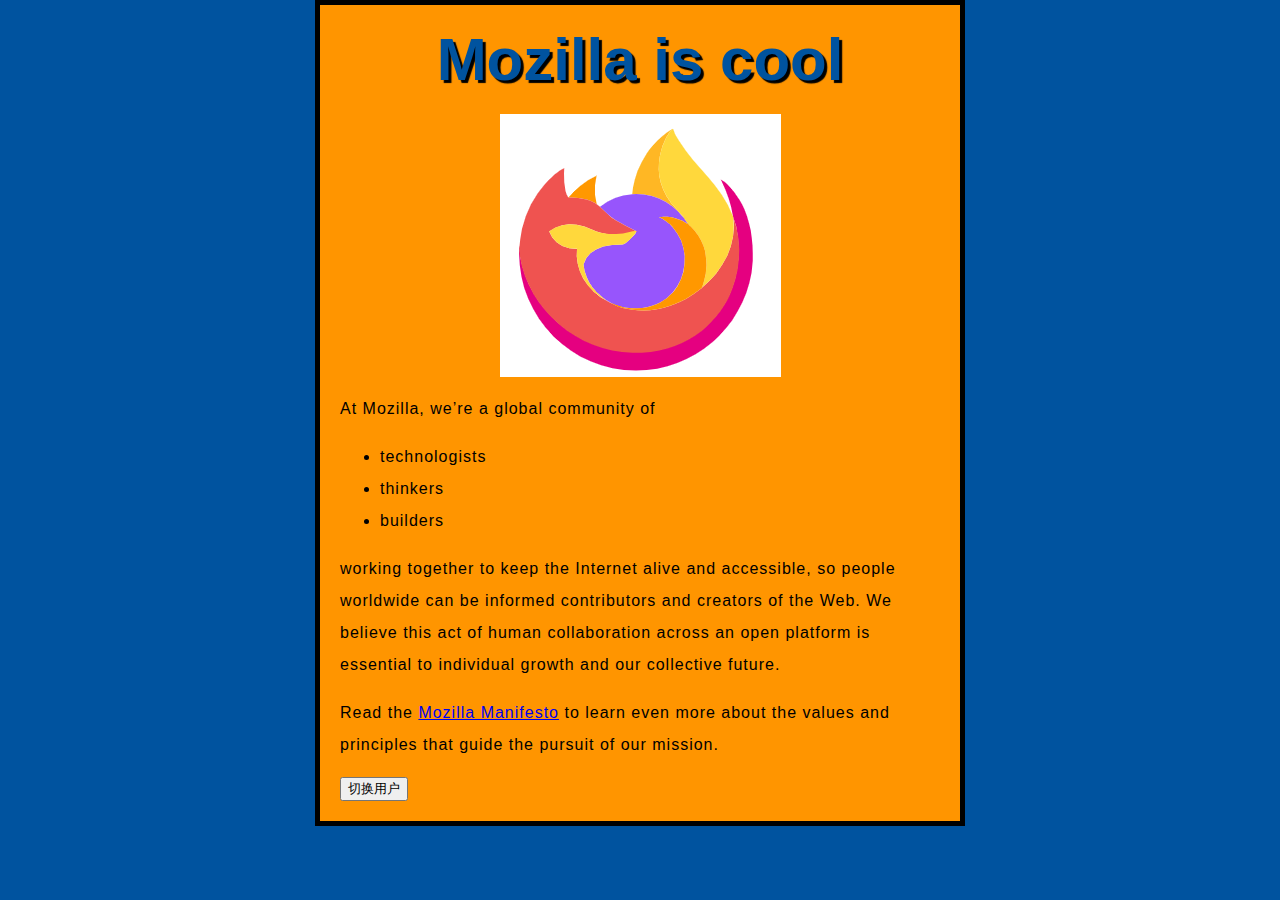
<file: webweb/index.html>
<!DOCTYPE html>
<html>
  <head>
    <link href="style.css" rel="stylesheet" />
    <meta charset="utf-8">
    <title>My test page</title>
  </head>
  <body>
    <h1>Mozilla is cool</h1>
    <img src="images/firefox_open.png" alt="The Firefox logo: a flaming fox surrounding the Earth.">

    <p>At Mozilla, we’re a global community of</p>

    <ul> <!-- changed to list in the tutorial -->
      <li>technologists</li>
      <li>thinkers</li>
      <li>builders</li>
    </ul>

    <p>working together to keep the Internet alive and accessible, so people worldwide can be informed contributors and creators of the Web. 
      We believe this act of human collaboration across an open platform is essential to individual growth and our collective future.</p>

    <p>Read the <a href="https://www.mozilla.org/en-US/about/manifesto/">Mozilla Manifesto</a> 
      to learn even more about the values and principles that guide the pursuit of our mission.</p>
      <button>切换用户</button>
      <script src="script.js" defer></script>
  </body>
</html>
</file>
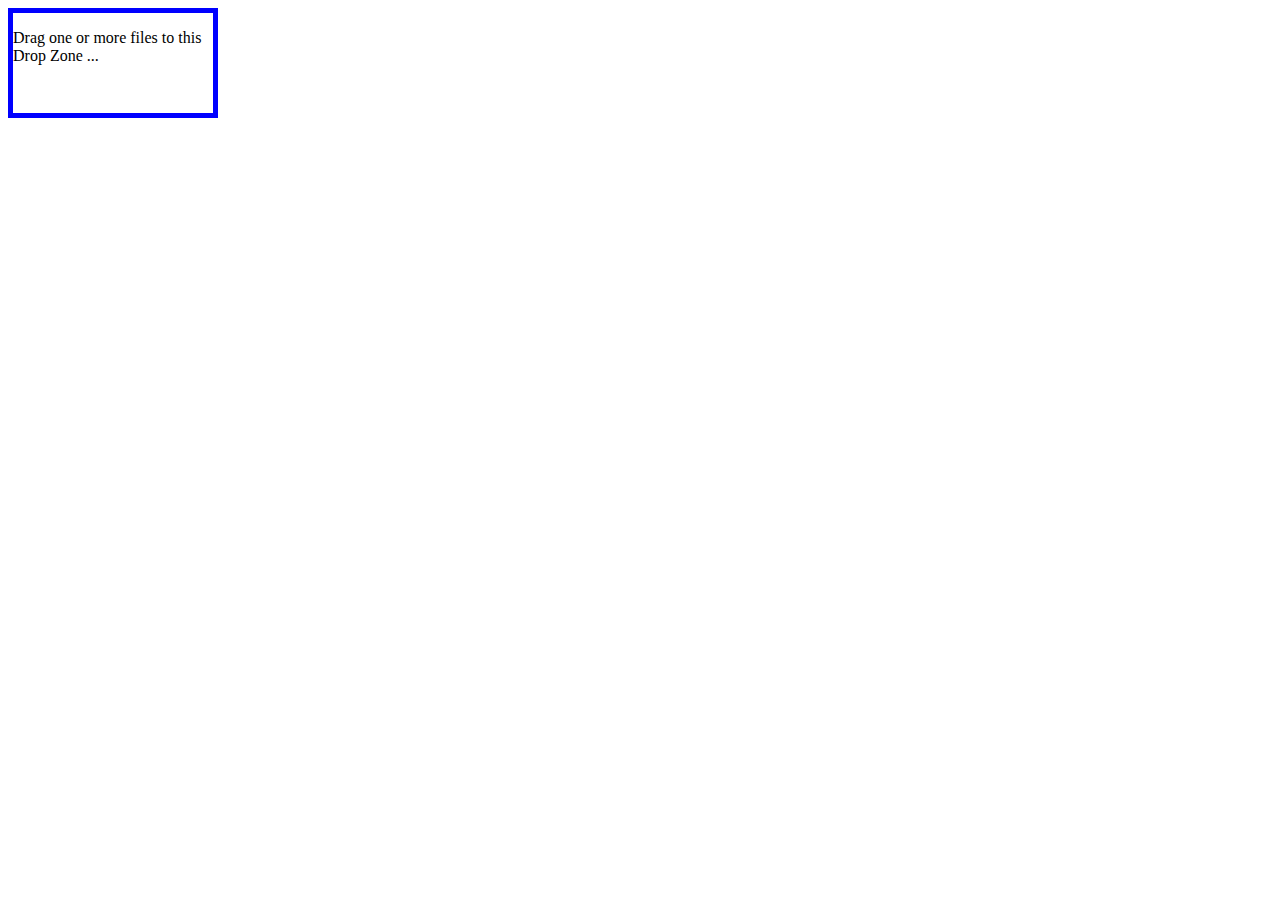
<file: webweb/indexs/test.html>
<div
  id="drop_zone"
  ondrop="dropHandler(event);"
  ondragover="dragOverHandler(event);">
  <p>Drag one or more files to this Drop Zone ...</p>
</div>
<body>
    <link rel="stylesheet" href="../styles/test.css">
</body>
</file>
<file: webweb/style.css>
html {
  font-size: 10px; /* px 表示“像素（pixel）”: 基础字号为 10 像素 */
  font-family: "Open Sans", sans-serif; /* 这应该是你从 Google Fonts 得到的其余输出。 */
  background-color: #00539f;
}
h1 {
  font-size: 60px;
  text-align: center;
 
  margin: 0;
  padding: 20px 0;
  color: #00539f;
  text-shadow: 3px 3px 1px black;
  
}

p,
li {
  font-size: 16px;
  line-height: 2;
  letter-spacing: 1px;
}
body {
  width: 600px;
  margin: 0 auto;
  background-color: #ff9500;
  padding: 0 20px 20px 20px;
  border: 5px solid black;
}
img {
  display: block;
  margin: 0 auto;
}
</file>
<file: webweb/styles/test.css>
#drop_zone {
    border: 5px solid blue;
    width: 200px;
    height: 100px;
  }
</file>
